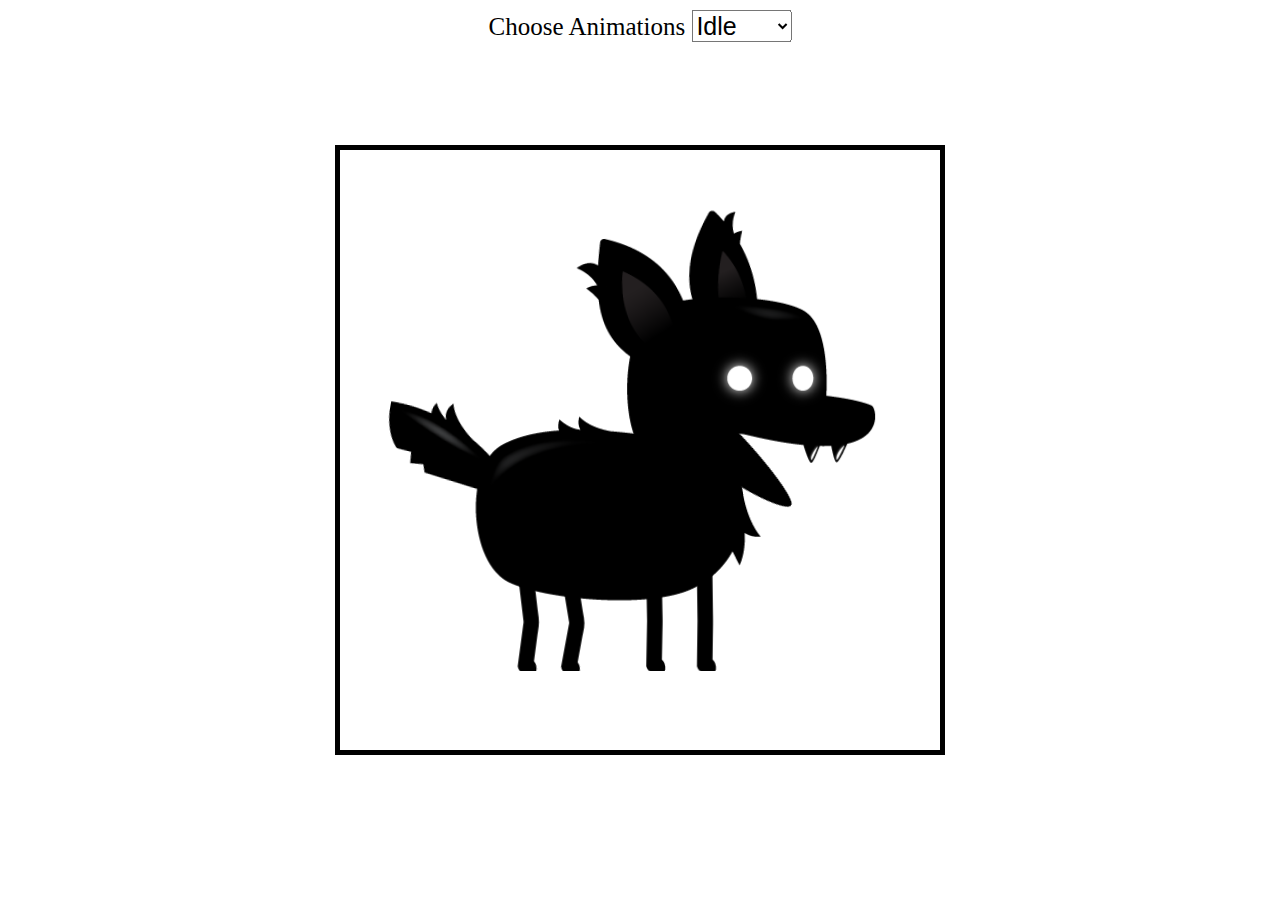
<file: javascript-game-dev/1_sprite_animations/index.html>
<!DOCTYPE html>
<html lang="en">
<head> 
    <meta charset="UTF-8">
    <meta http-equiv="X-UA-Compatible" content="IE=edge">
    <meta name="viewport" content="width=device-width, initial-scale=1.0">
    <title>Sprite Animations</title>
    <link rel="stylesheet" href="style.css">
</head>
<body>
    <canvas id="canvas1"></canvas>
    <div class="controls">
        <label for="animations">Choose Animations</label>
        <select id="animations">
            <option value="idle">Idle</option>
            <option value="jump">Jump</option>
            <option value="fall">Fall</option>
            <option value="run">Run</option>
            <option value="dizzy">Dizzy</option>
            <option value="sit">Sit</option>
            <option value="roll">Roll</option>
            <option value="bite">Bite</option>
            <option value="ko">KO</option>
            <option value="getHit">Get Hit</option>
        </select>
    </div>
    <script src="script.js"></script>
</body>
</html>
</file>
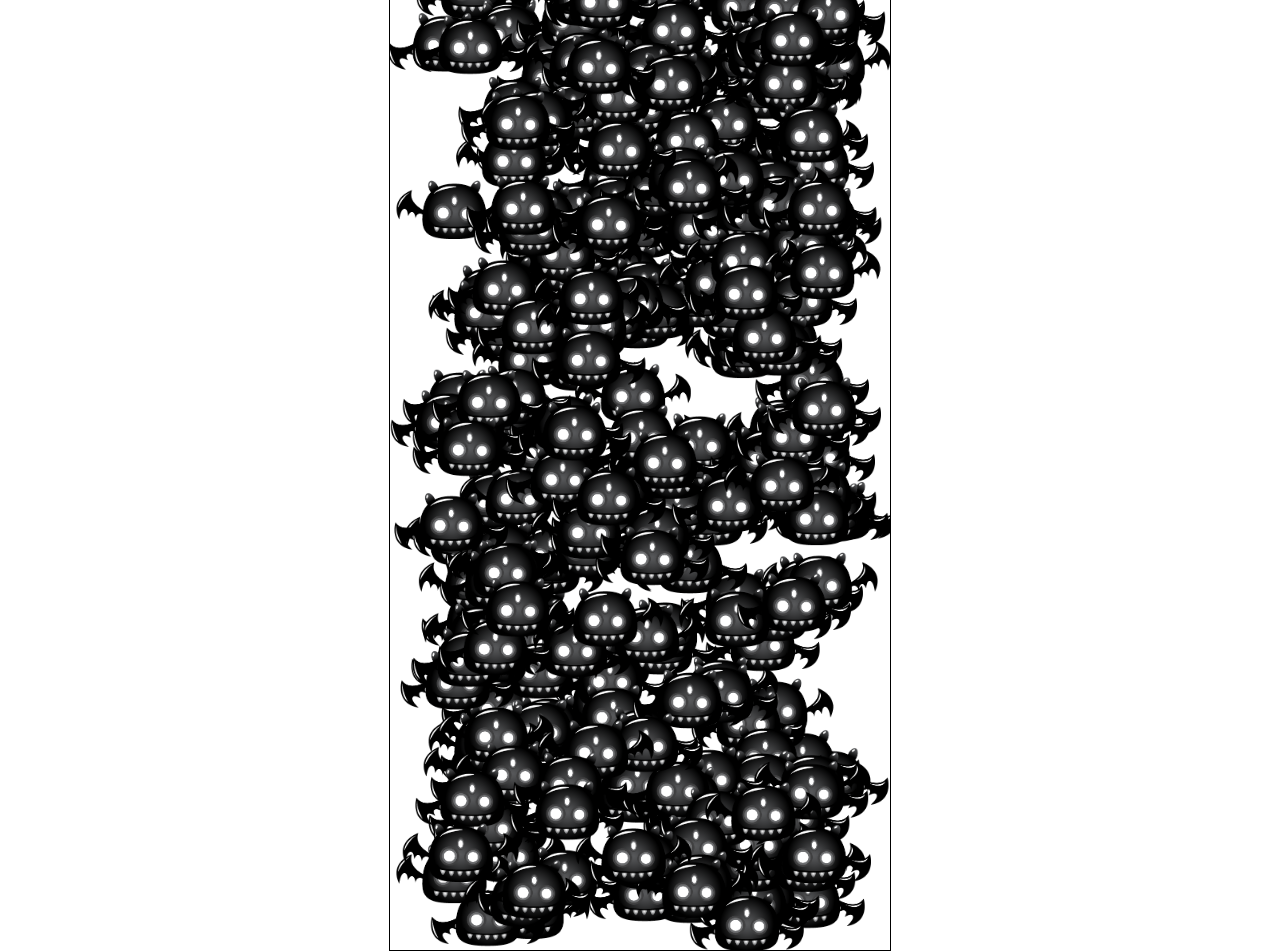
<file: javascript-game-dev/3_npc_movement_patterns/index.html>
<!DOCTYPE html>
<html lang="en">
<head> 
    <meta charset="UTF-8">
    <meta http-equiv="X-UA-Compatible" content="IE=edge">
    <meta name="viewport" content="width=device-width, initial-scale=1.0">
    <title>NPC movement animations</title>
    <link rel="stylesheet" href="style.css">
</head>
<body>
    <canvas id="canvas1"></canvas>
    <script src="script.js"></script>
</body>
</html>
</file>
<file: javascript-game-dev/1_sprite_animations/style.css>
#canvas1 {
    border: 5px solid black;
    position: absolute;
    top: 50%;
    left: 50%;
    transform: translate(-50%, -50%);
    width: 600px;
    height: 600px;
}
.controls {
    position: absolute;
    z-index: 10;
    top: 10px;
    left: 50%;
    transform: translateX(-50%);
}
.controls, select, option {
    font-size: 25px;
}
</file>
<file: javascript-game-dev/3_npc_movement_patterns/style.css>
#canvas1 {
    border: 1px solid black;
    position: absolute;
    top: 50%;
    left: 50%;
    transform: translate(-50%, -50%);
    height: 1000px;
    width: 500px;
}
</file>
